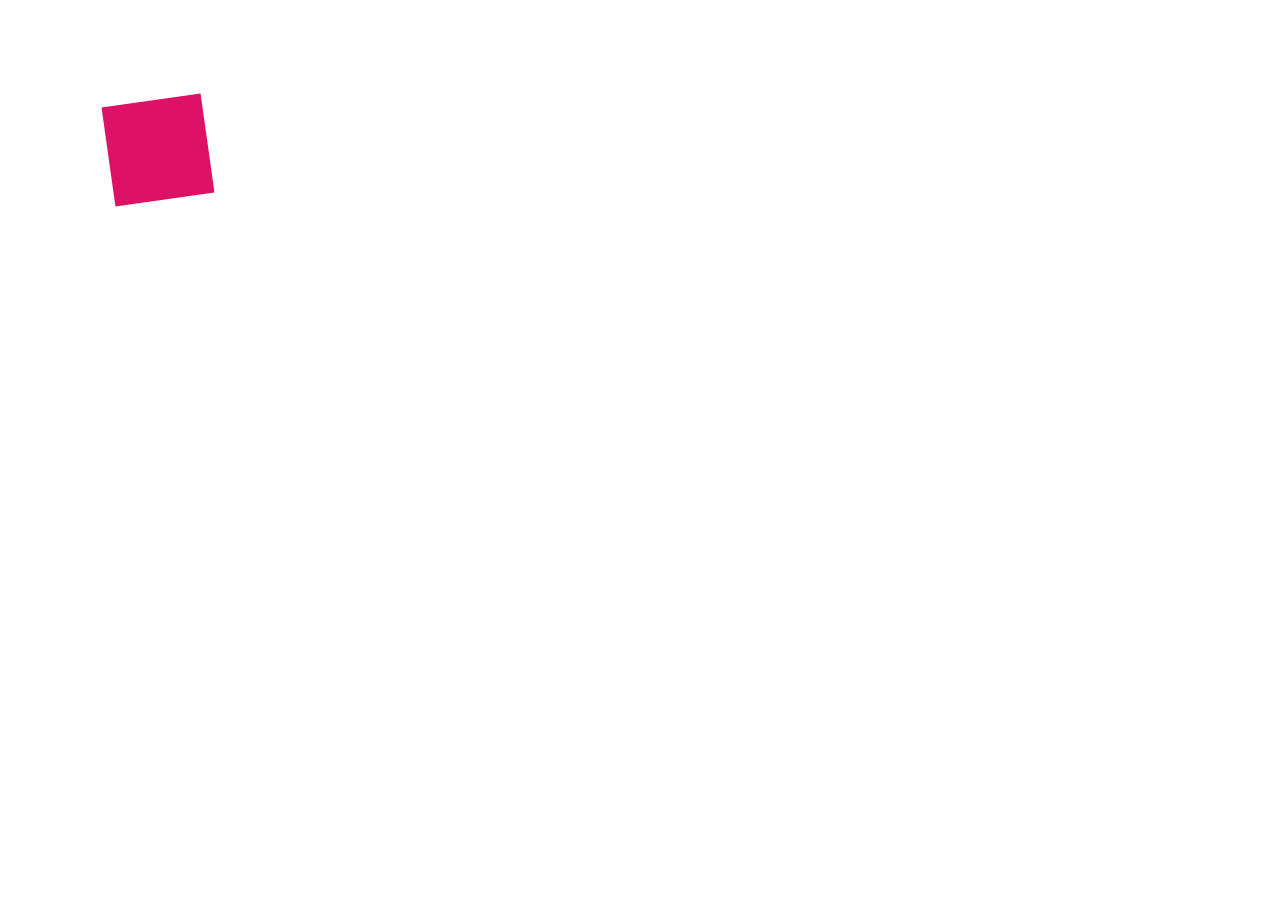
<file: BOM/Anim/index.html>
<!DOCTYPE html>
<html lang='fr'>
    <head>
        <meta charset="utf-8">
        <title>Animation</title>
        <link rel="stylesheet" href="style.css">
    </head>
    <body>
        <div id="square"></div>
        <script src="main_anim.js"></script>
    </body>
</html>
</file>
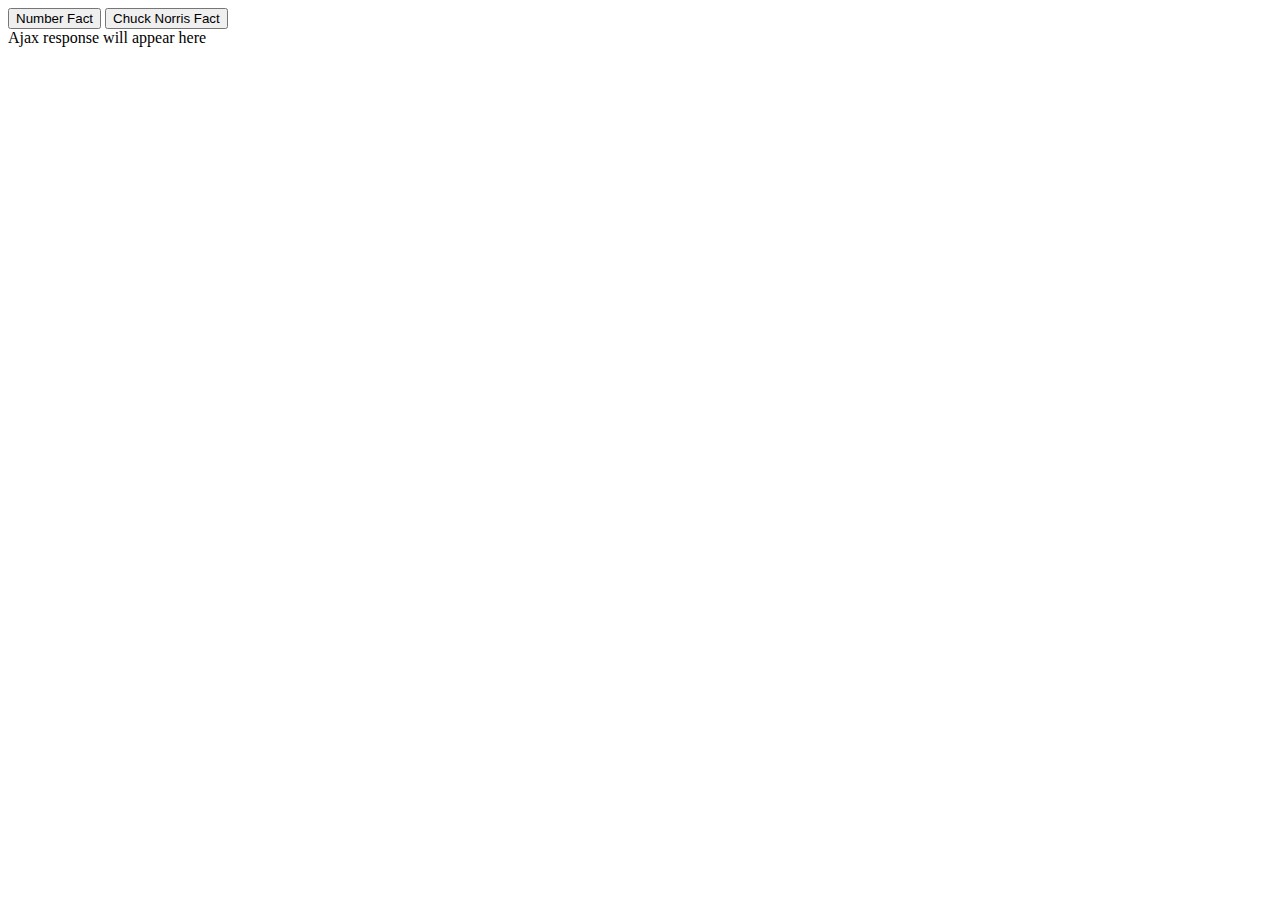
<file: Ajax/Ajax.html>
<!DOCTYPE html>
<html lang='en'>
    <head>
        <meta charset='utf8'>
        <title>Ajax Example</title>
    </head>
    <body>
        <button id='number'>Number Fact</button>
        <button id='chuck'>Chuck Norris Fact</button>
        <div id='output'>
            Ajax response will appear here
        </div>
        <script src='main.js'></script>
    </body>
</html>
</file>
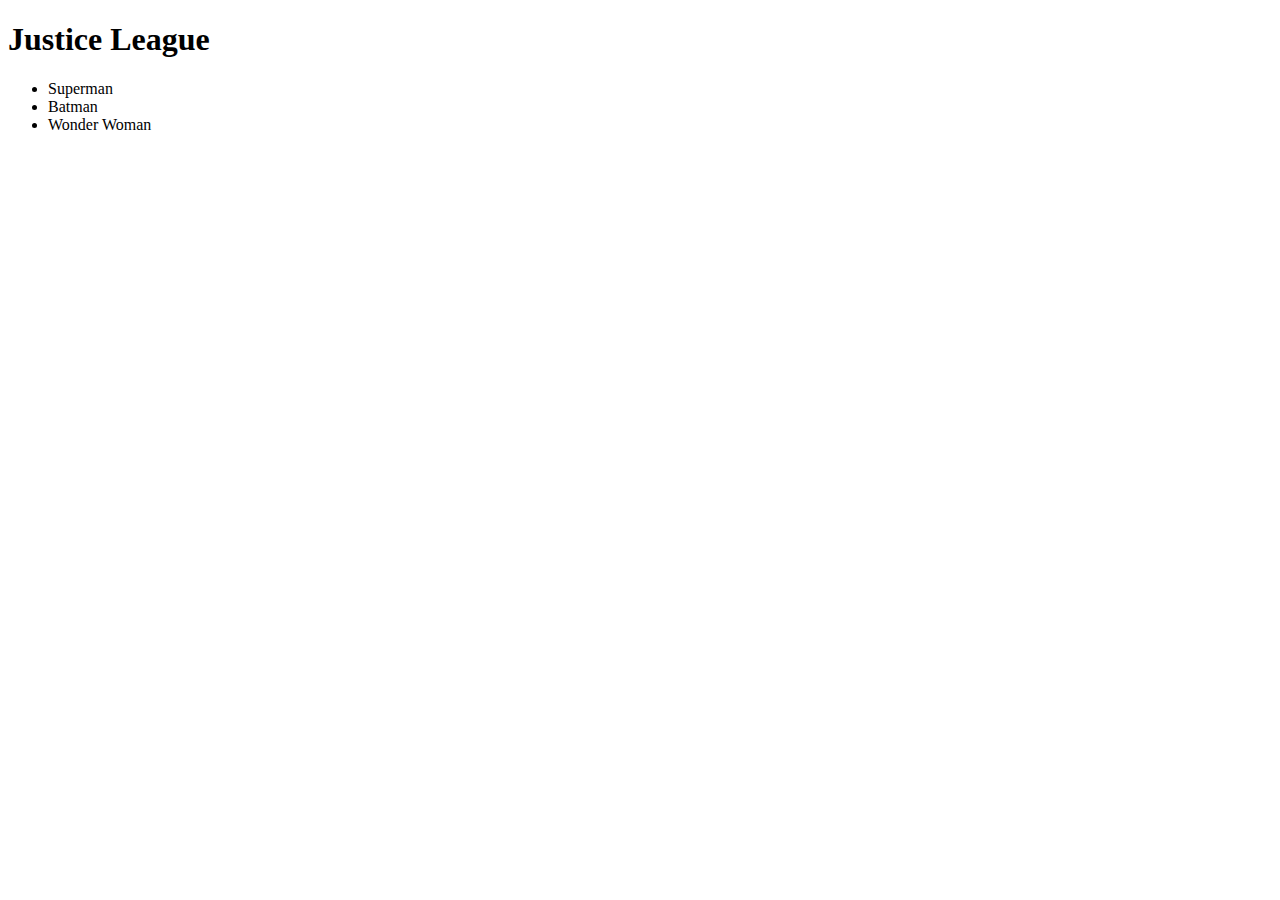
<file: DOM/heroes.html>
<!DOCTYPE html>
<html lang="fr">
    <head>
        <meta charset="utf-8">
        <title>Justice League</title>
    </head>
    <body>
        <header>
            <h1 id='title'>Justice League</h1>
        </header>
        <ul id='roster'>
            <li class='hero'>Superman</li>
            <li class='vigilante hero' id='bats'>Batman</li>
            <li class='hero'>Wonder Woman</li>
        </ul>
    </body>
</html>
</file>
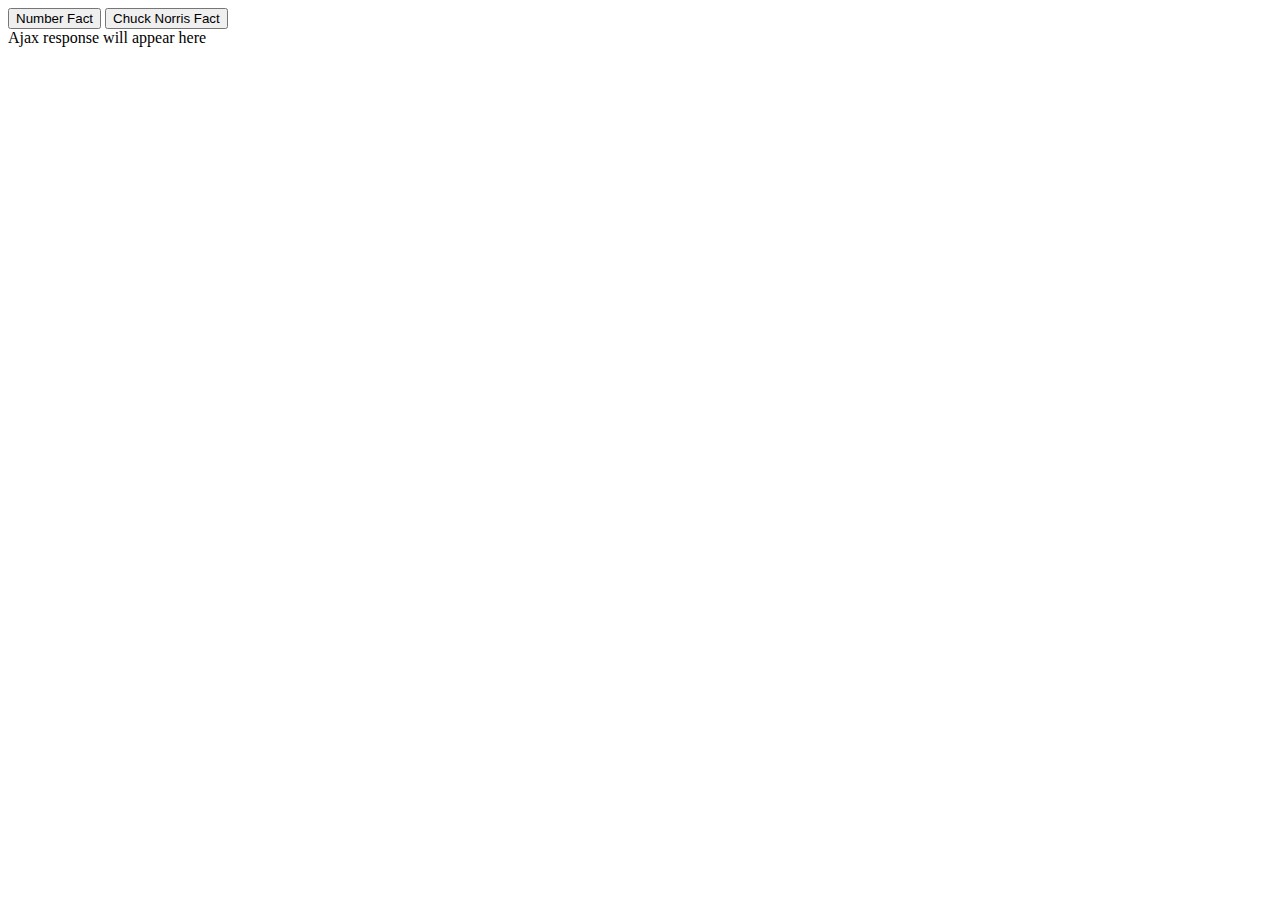
<file: Ajax/receice/Ajax.html>
<!DOCTYPE html>
<html lang='en'>
    <head>
        <meta charset='utf8'>
        <title>Ajax Example</title>
    </head>
    <body>
        <button id='number'>Number Fact</button>
        <button id='chuck'>Chuck Norris Fact</button>
        <div id='output'>
            Ajax response will appear here
        </div>
        <script src='main.js'></script>
    </body>
</html>
</file>
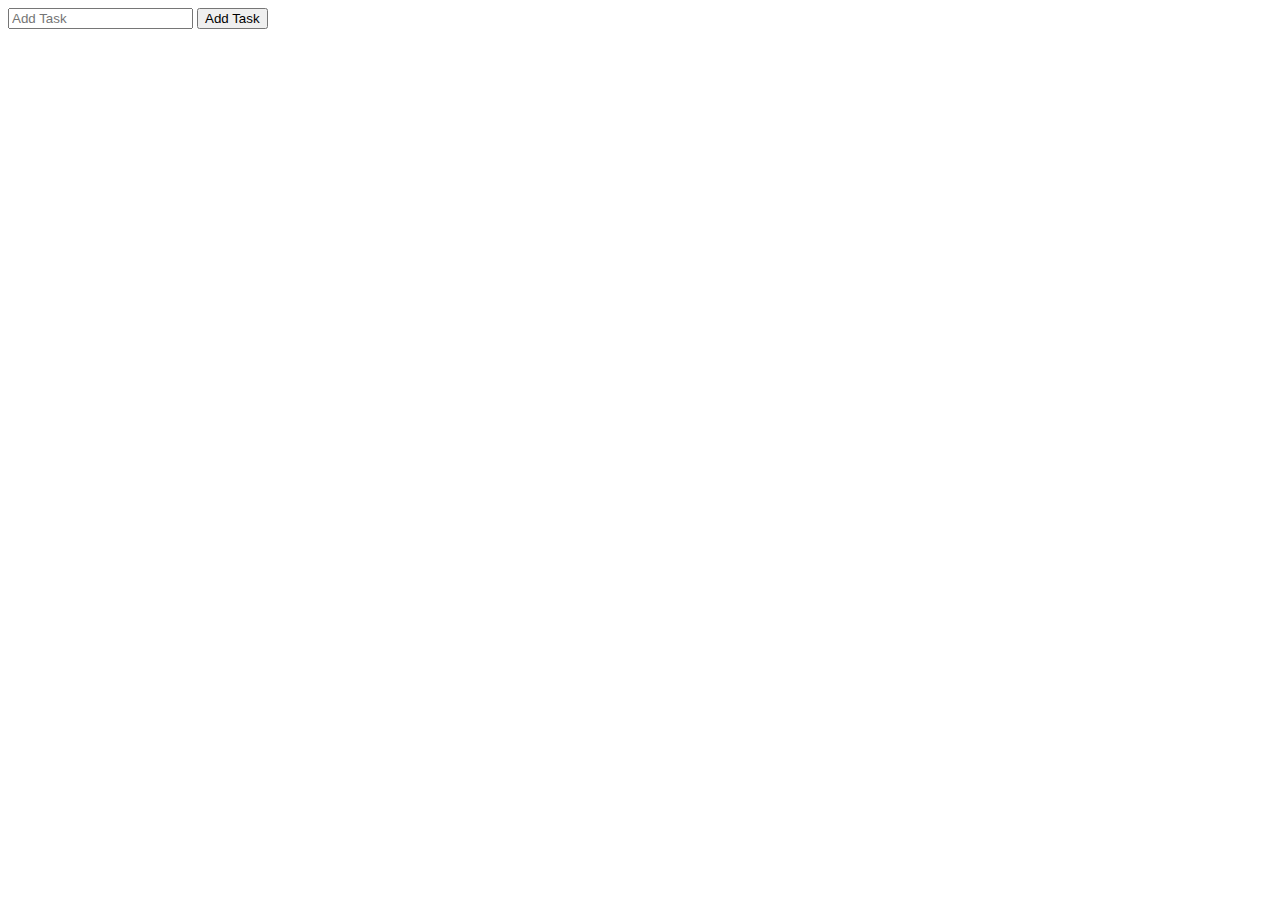
<file: Ajax/send/ToDo.html>
<!DOCTYPE html>
<html lang='en'>
    <head>
        <meta charset='utf-8'>
        <title>To Do List</title>
    </head>
    <body>
        <form id='todo' action='https://jsonplaceholder.typicode.com/todos' method='POST'>
            <input type='text' name='task' placeholder='Add Task' autotfocus required>
            <button type='submit'>Add Task</button>
        </form>
        <script src='main3.js'></script>
    </body>
</html>
</file>
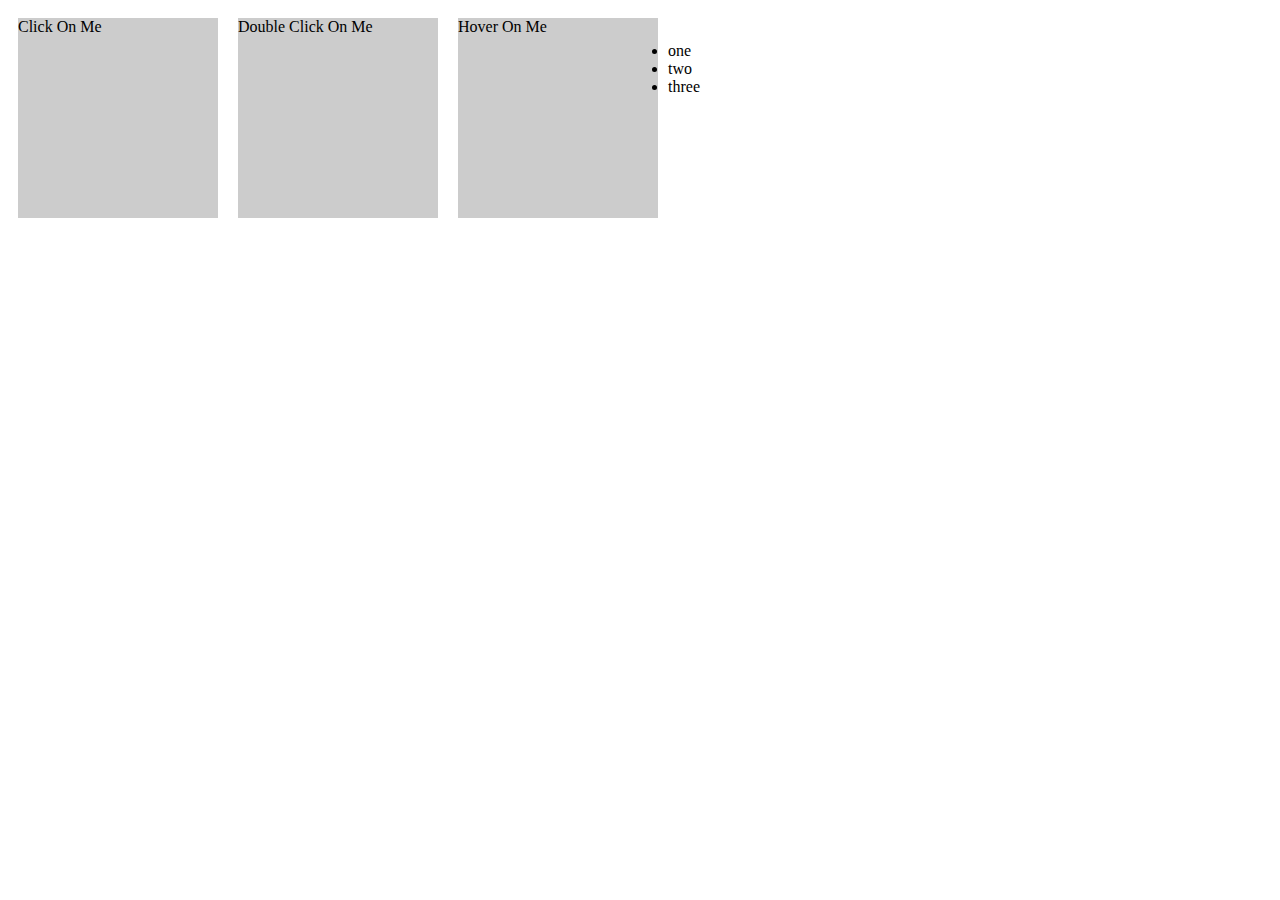
<file: DOM/EventListener/event..html>
<!DOCTYPE html>
<html lang="fr">
    <head>
        <meta charset="utf-8">
        <title>Events Examples</title>
        <style>
            p {
                width: 200px;
                height: 200px;
                margin: 10px;
                background-color: #ccc;
                float: left;
            }
            .highlight {
                background-color: red;
            }
        </style>
    </head>
    <body>
        <p id='click'>Click On Me</p>
        <p id='dblclick'>Double Click On Me</p>
        <p id='mouse'>Hover On Me</p>
        <br />
        <ul id='list'>
            <li>one</li>
            <li>two</li>
            <li>three</li>
        </ul>
        <script src='main_events.js'></script>
    </body>
</html>
</file>
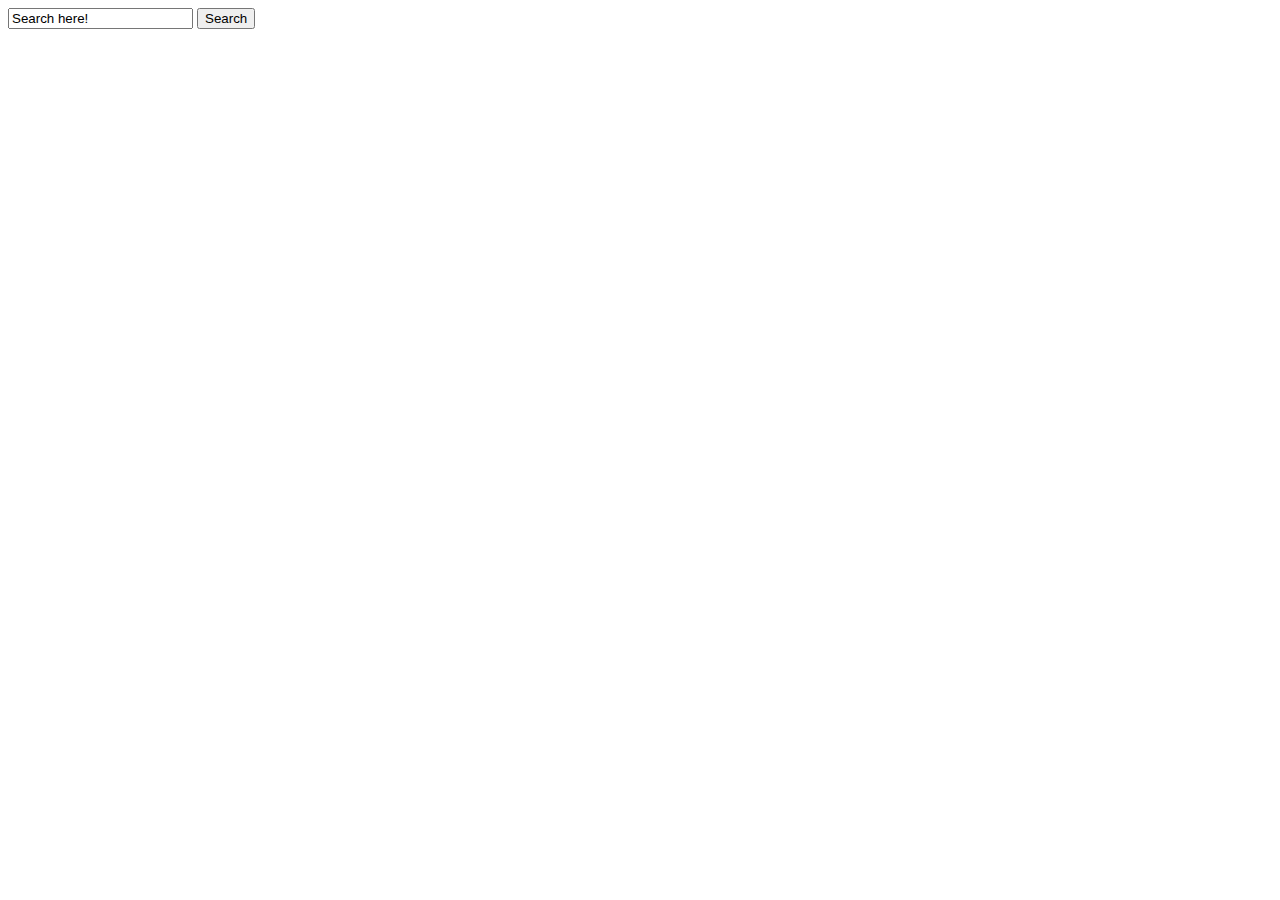
<file: DOM/Forms/basic/search.html>
<!DOCTYPE html>
<html lang="fr">
    <head>
        <meta charset="utf-8">
        <title>Search</title>
    </head>
    <body>
        <form name="Search" action="/search">
        <input name="searchInput">
        <button type="submit">Search</button>
    </form>
    <script src="main.js"></script>
    </body>
</html>
</file>
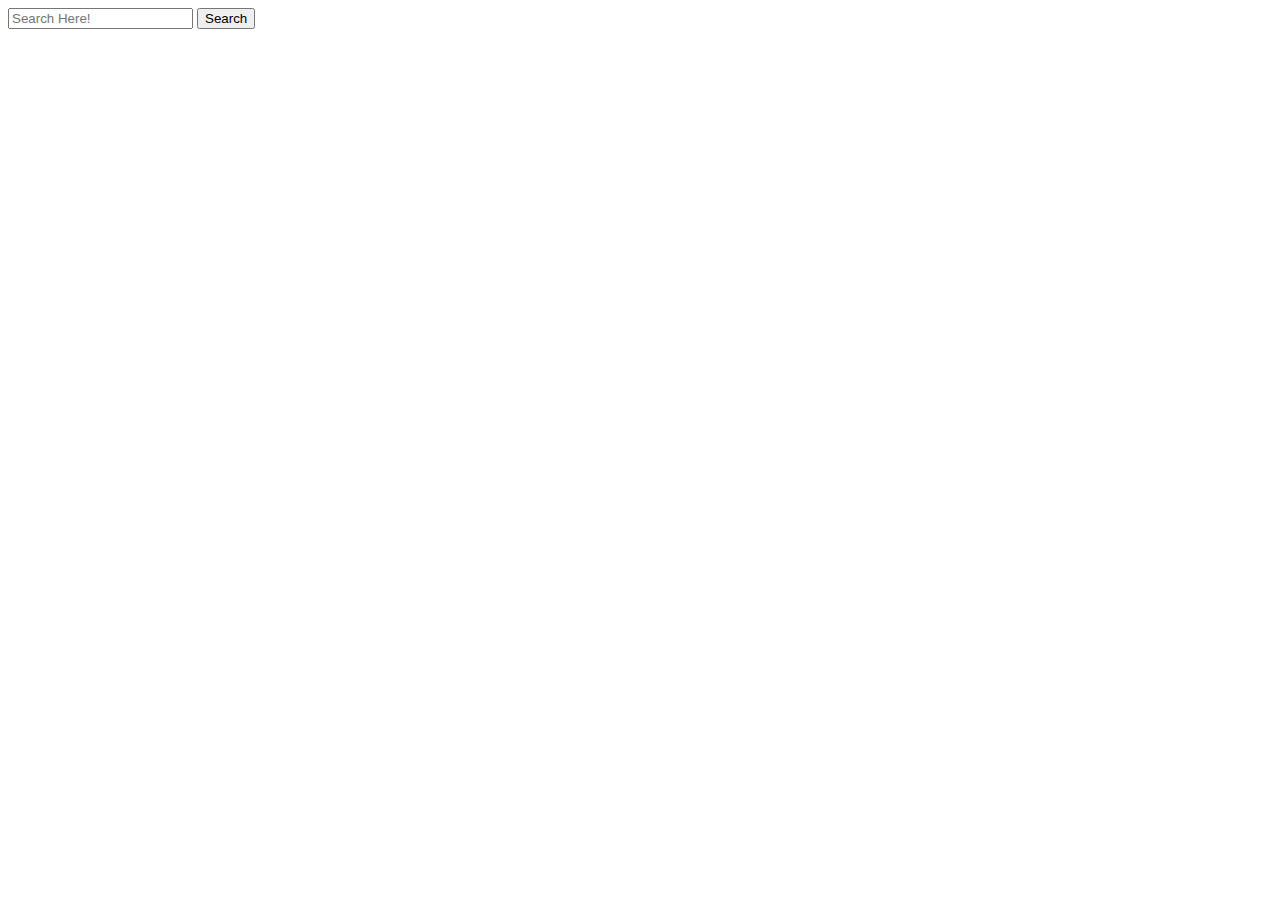
<file: DOM/Forms/basic/search_evolved.html>
<!DOCTYPE html>
<html lang="fr">
    <head>
        <meta charset="utf-8">
        <title>Search</title>
    </head>
    <body>
        <form name="Search" action="/search">
            <input type="text" name="searchInput" placeholder="Search Here!">
            <button type="submit">Search</button>
        </form>
    <script src="main2.js"></script>
    </body>
</html>
</file>
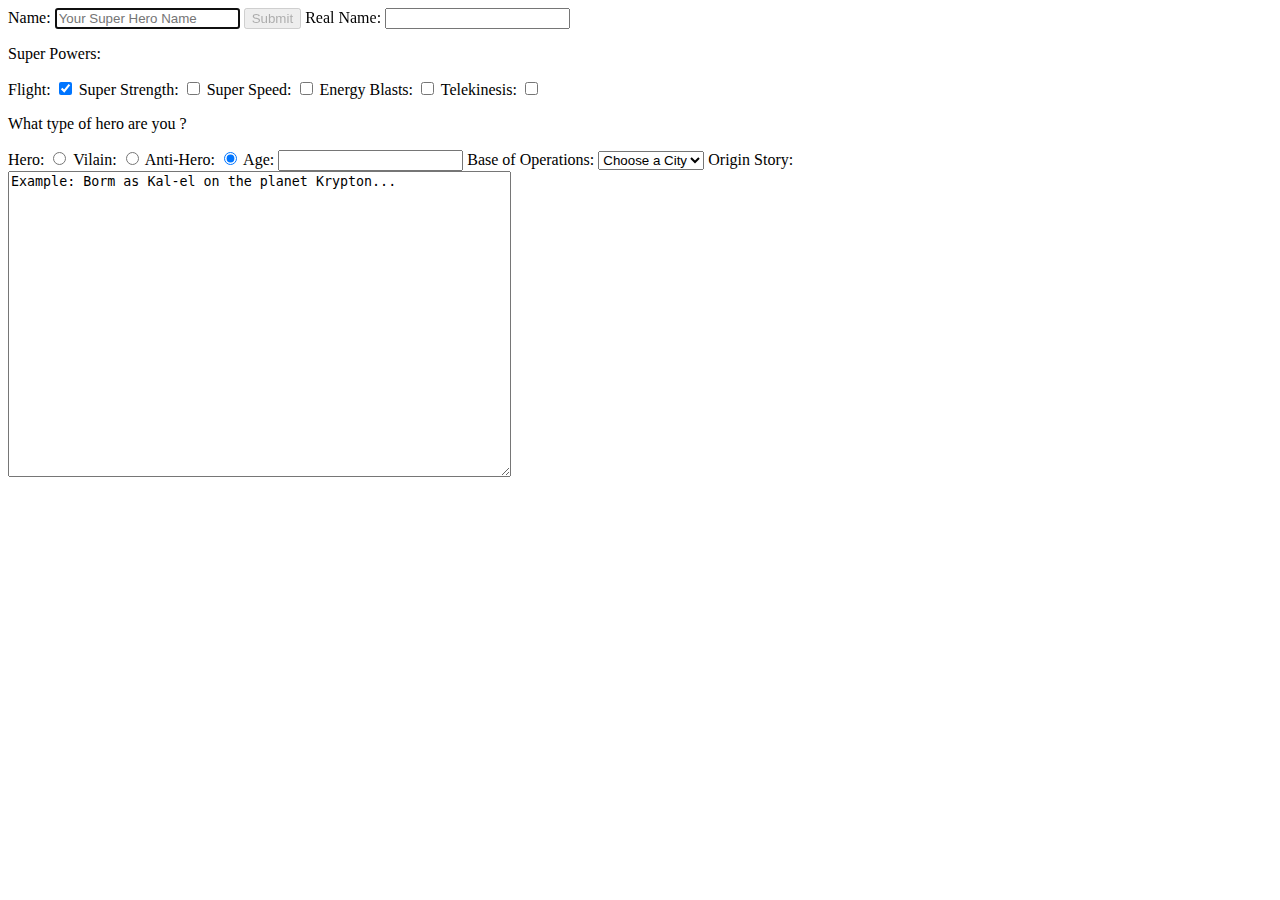
<file: DOM/Forms/heroe/heroe.html>
<!DOCTYPE html>
<html lang='fr'>
    <head>
        <meta charset='utf-8'>
        <style>
            .error {
                background: #f99;
                border: #900 1px solid;
                display: none;
            }
        </style>
    </head>
    <body>
        <form id='hero'>
            <label for='heroName'>Name: </label>
            <input type='text' id='heroName' name='heroName' autofocus placeholder='Your Super Hero Name' maxlength=32 required>
            <button type='submit' id='submit' disabled>Submit</button>
            <label for='realName'>Real Name: </label>
            <input type='password' id='realName' name='realName'>
            <p>Super Powers:</p>
            <label for='flight'>Flight: </label>
            <input type='checkbox' id='flight' value='Flight' name='powers' checked>
            <label for='strength'>Super Strength: </label>
            <input type='checkbox' id='strength' value='Strength' name='powers'>
            <label for='speed'>Super Speed: </label>
            <input type='checkbox' id='speed' value='Super Speed' name='powers'>
            <label for='energy'>Energy Blasts: </label>
            <input type='checkbox' id='energy' value='Energy Blasts' name='powers'>
            <label for='telekinesis'>Telekinesis: </label>
            <input type='checkbox' id='telekinesis' value='Telekinesis' name='powers'>
            <p>What type of hero are you ?<br /></p>
            <label for='hero'>Hero:</label>
            <input type="radio" name="category" value="Hero" id="hero">
            <label for="vilain">Vilain:</label>
            <input type="radio" name="category" value="Vilain" id="vilain">
            <label for="anti-hero">Anti-Hero:</label>
            <input type="radio" name="category" value="Antihero" id="anti-hero" checked>
            <label for="age">Age:</label>
            <input type="number" id="age" min=0 step=1>
            <label for="city">Base of Operations:</label>
            <select name="city" id="city">
                <option value="" selected>Choose a City</option>
                <option value="Metropolis">Metropolis</option>
                <option value="Gotam City">Gotham City</option>
                <option value="Keystone City">Keystone City</option>
                <option value="Coast City" >Coast City</option>
                <option value="Star City">Star City</option>
            </select>
           <label for="origin">Origin Story:</label>
           <textarea id="origin" name="origin" rows="20" cols="60">Example: Borm as Kal-el on the planet Krypton...</textarea>
        </form>

        <script src='main.js'></script>
    </body>
</html>
</file>
<file: BOM/Anim/style.css>
#square {
    margin: 100px;
    width: 100px;
    height: 100px;
    background: #d16;
}
</file>
